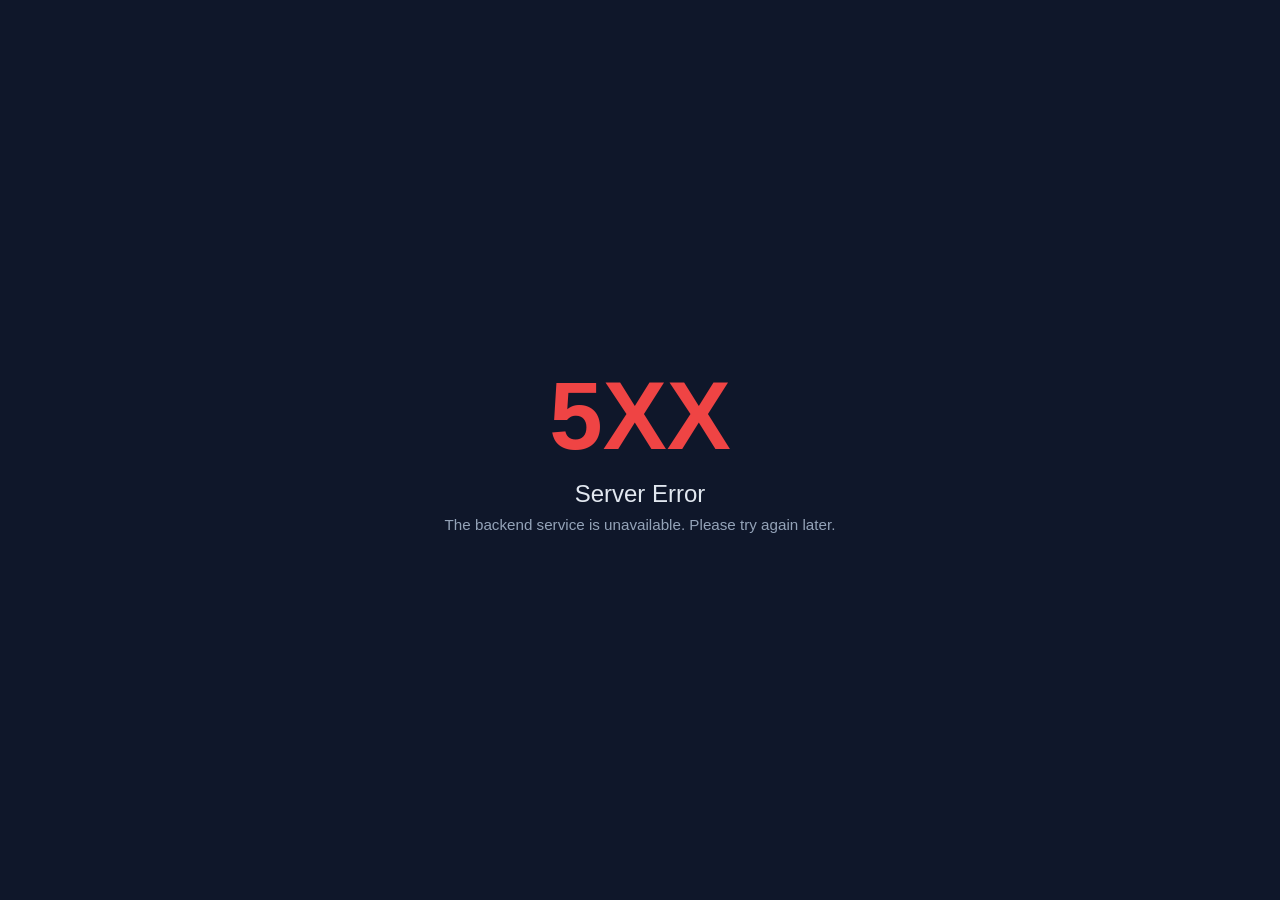
<file: src/frontend/50x.html>
<!DOCTYPE html>
<html lang="en">
<head>
  <meta charset="UTF-8" />
  <meta name="viewport" content="width=device-width, initial-scale=1.0" />
  <title>Server Error</title>
  <style>
    * { margin: 0; padding: 0; box-sizing: border-box; }
    body {
      font-family: sans-serif;
      background: #0f172a;
      color: #e2e8f0;
      display: flex;
      align-items: center;
      justify-content: center;
      min-height: 100vh;
    }
    .box {
      text-align: center;
      padding: 2rem;
    }
    .code {
      font-size: 6rem;
      font-weight: 700;
      color: #ef4444;
      line-height: 1;
    }
    .title {
      font-size: 1.5rem;
      margin: 1rem 0 0.5rem;
    }
    .sub {
      color: #94a3b8;
      font-size: 0.95rem;
    }
  </style>
</head>
<body>
  <div class="box">
    <div class="code">5XX</div>
    <div class="title">Server Error</div>
    <div class="sub">The backend service is unavailable. Please try again later.</div>
  </div>
</body>
</html>
</file>
